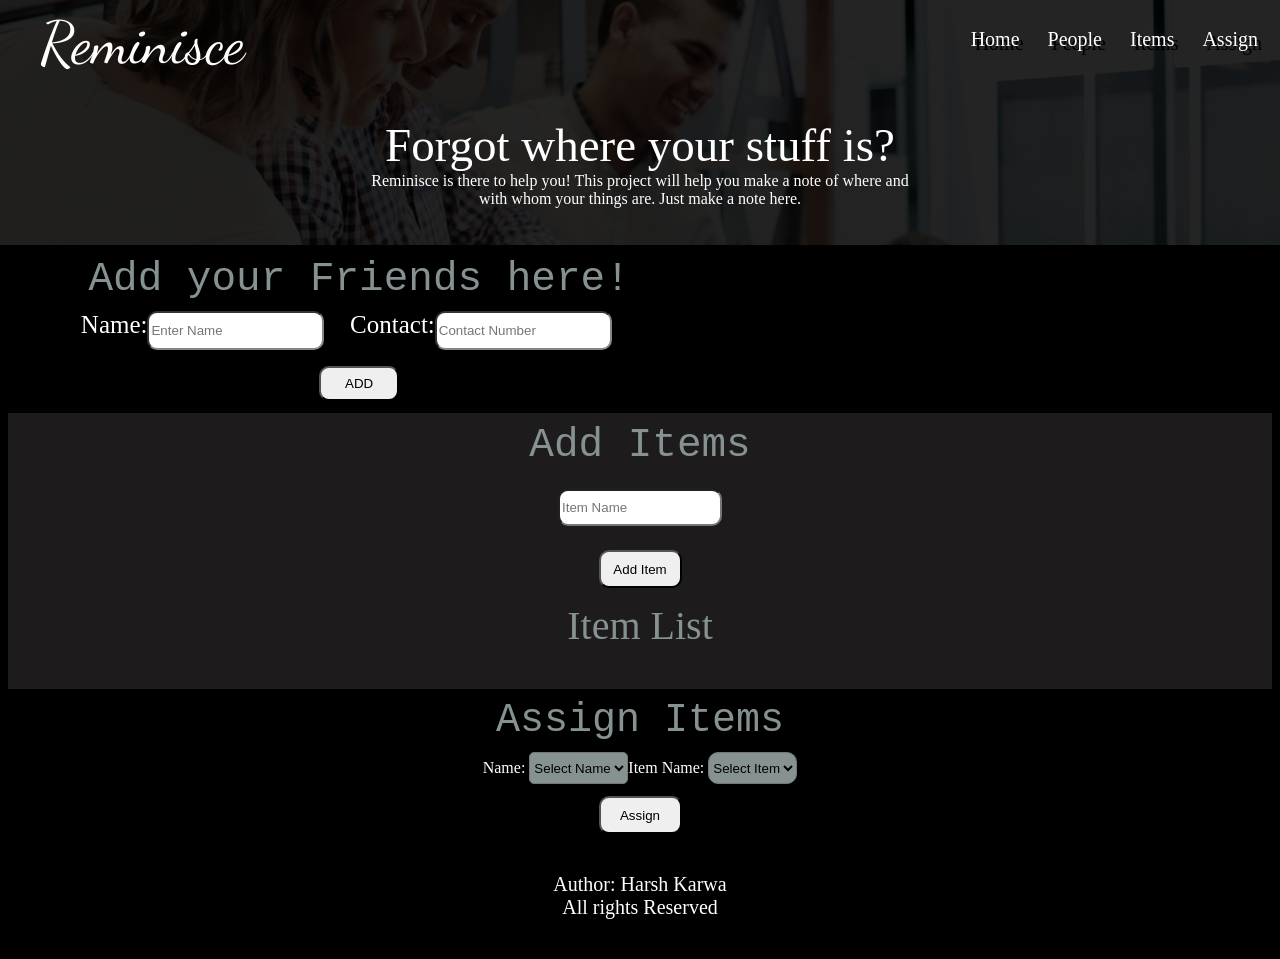
<file: index.html>
<!DOCTYPE html>
<html lang="en">
  <head>
    <meta charset="UTF-8" />
    <meta http-equiv="X-UA-Compatible" content="IE=edge" />
    <meta name="viewport" content="width=device-width, initial-scale=1.0" />
    <link rel="stylesheet" href="peoplePage.css" />
    <script src="peoplePage.js"></script>
    <link rel="preconnect" href="https://fonts.googleapis.com" />
    <link rel="preconnect" href="https://fonts.gstatic.com" crossorigin />
    <link
      href="https://fonts.googleapis.com/css2?family=Dancing+Script&display=swap"
      rel="stylesheet"
    />
    <title>People Page</title>
  </head>
  <body>
    <div class="imgCon">
    <header>
      <nav class="navBar">
        <p class="Title">Reminisce</p>
        <ul class="navItems">
          <li id="item-1" onclick="window.scrollTo(0,0)">Home</li>
          <li id="item-2" onclick="window.scrollTo(0,240)">People</li>
          <li id="item-3" onclick="window.scrollTo(0,480)">Items</li>
          <li id="item-4" onclick="window.scrollTo(0,670)">Assign</li>
        </ul>
      </nav>
      
    </header>

    <div class="earlier">
      <div class="c1">Forgot where your stuff is?</div>
      <div class="c2">Reminisce is there to help you! This project will help you make a note of where and with whom your things are. Just make a note here.</div>
    </div>
  </div>
    <div class="whole">
      <div class="first">
        <div class="people">
          <div class="peopleText">Add your Friends here!</div>
          <div class="inputText">
            <span class="name1">Name:</span
            ><input
              type="text"
              id="name"
              placeholder="Enter Name"
              required
            /><span class="contact1"> Contact:</span
            ><input type="number" id="contact" placeholder="Contact Number" />
          </div>
          <button class="submit" id="submit1">ADD</button>
        </div>
        <div class="listPeople">
          <!-- <div class="person"> 
          <div class="valuePerson">
            Name: <input type="text" class="text" id="storeName">
            Contact: <input type="number" class="text" id="storeContact">
            Items:<input type="text" class="text" id="Items">
          </div>-->
          <!-- </div>  -->
        </div>
      </div>
      <div class="middle" id="items">
        <div class="middle1">
          <div class="catText">Add Items</div>
          <div class="inpItems">
            <input type="text" placeholder="Item Name" id="inpItem" required />
          </div>
          <button class="btn2" value="Add Item" id="addItemBtn">
            Add Item
          </button>
        </div>
        <div class="middle2">
          <p class="ite7">Item List</p>
          <div class="another">
            <!-- <div class="itemex">
              <!-- <p class="pure">Item1</p> -->
            <!-- </div> -->
          </div>
        </div>
      </div>
      <div class="upper">
        <div class="upText">Assign Items</div>
        <div class="s1s2">
          <div class="select1">
            <label for="personNam">Name:</label>

            <select name="personNam" id="perNames">
              <option value="Select Name">Select Name</option>
              <!-- <option value="Saab"></option>
           <option value="opel"></option>
          <option value="audi">Audi</option>  -->
            </select>
          </div>
          <div class="select2">
            <label for="itemNam">Item Name:</label>
            <select name="itemNam" id="itemNames">
              <option value="selectItem">Select Item</option>
              <!-- <option value="saab">Saab</option> -->
              <!-- <option value="opel"></option>
          <option value="audi">Audi</option> -->
            </select>
          </div>
        </div>
        <button class="btn2" id="assign">Assign</button>
      </div>
      <div class="upperBelow">
        <!-- <div class="contentBox">
          <p class="nam">Name:</p>
          <p class="iteNam">Item:</p>
        </div> -->
      </div>
    </div>

    <footer class="foot">
      <div class="footText">
        <p style="margin: 0px auto;">Author: Harsh Karwa </p>
        <p style="margin: 0px auto;">All rights Reserved</p>
      </div>
    </footer>
  </body>
</html>
</file>
<file: peoplePage.css>
body {
    background-color: rgb(0, 0, 0);
    scroll-behavior: smooth;
}

.Title {
    font-size: 59px;
    margin: 0px 32px;
    font-family: 'Dancing Script', cursive;
    color: white;
}

.earlier {
    color: white;
    width: 44%;
    margin: 39px auto;
    text-align: center;
}

.c1 {
    font-size: 47px;
}

header::before {
    content: "";
    background: url('campaign-creators-e6n7uoEnYbA-unsplash.jpg') no-repeat center center/ cover;
    opacity: 0.15;
    position: absolute;
    background-position-y: -141.5px;
    top: 0;
    left: 0;
    width: 100%;
    height: 245px;
    max-width: 100%;
    z-index: -1;
}

.first {
    display: flex;
    flex-direction: row;
}

.navBar {

    display: flex;
    flex-direction: row;
    justify-content: space-between;

}

.navItems {
    display: flex;
    font-size: 20px;
    color: white;
    text-shadow: 4px 4px black;
}

.navItems li {
    list-style: none;
    margin: 0px 14px;
    transition: font-size 1s;
}

.navItems li:hover {
    font-size: 25px;
}

.people {
    display: flex;
    flex-direction: column;
    text-align: center;
    width: 100%;
    /* background-color: #3f4141f0; */
    border-radius: 20px;
    justify-content: center;
    align-items: center;
}

.peopleText {
    font-size: 41px;
    font-weight: 200;
    font-family: monospace;
    margin: 9px;
    color: #869292;
}

.inputText {
    display: flex;
    flex-direction: row;
    justify-content: center;
    margin-bottom: 4px;
    width: 50%;
    align-self: center;
    font-size: 20px;
    font-family: revert;
    align-content: space-between;
    padding: 0px;
    font-family: inherit;
    padding-top: -3px;
    color: white;
}

#name,
#contact {
    border-radius: 10px;
    margin-right: 2vw;
    /* background-color: #6d7274; */
    border-color: #818889;
    height: 33px;
    width: 171px;
}

#submit1 {
    width: 80px;
    height: 35px;
    align-self: center;
    margin: 12px;
    /* background-color: #737e7e; */
    transition: all 0.5s;
    border-radius: 10px;
}

#submit1:hover {
    background-color: #869292;
    font-size: 15px;
}

.Name {
    display: inline-block;
}

.ContactNumber {
    display: inline-block;
}

.valuePerson {
    border: 2px solid white;
    display: flex;
    flex-direction: column;
    width: 50%;
}

.pInsert {
    width: 40%;
    text-align: left;
}

.nInsert {
    width: 40%;
    text-align: left;
}

.name1,
.contact1 {
    font-size: 25px;
    font-family: Cambria, Cochin, Georgia, Times, 'Times New Roman', serif;
}

.valuePerson {
    color: white;

    border-radius: 10px;
    display: flex;
    width: 68%;
    margin: 4px auto;
    height: 42px;
    /* justify-content: space-evenly; */
    flex-direction: row;
    flex-wrap: wrap;
    /* justify-content: center; */
    align-items: center;
    justify-content: center;
}

.valuePerson .delete {
    display: none;
    background-color: rgb(194, 33, 33);
    border-radius: 10px;
    color: white;
    transition: all 2s;
    transition-timing-function: ease-in;
    z-index: 1;
}

.valuePerson:hover .delete {
    z-index: 3;
    display: block;
}

.pInsert,
.nInsert {
    margin: 0px;
}

.listPeople {
    display: flex;
    flex-direction: column;
    align-items: center;
    /* height: 25vw;  */
    width: 80%;
    margin: auto;
    flex-wrap: wrap;

}

.middle {
    background-color: #524b4b5c;
}

.middle1 {
    display: flex;
    flex-direction: column;
    text-align: center;
    width: 100%;
    /* background-color: #3f4141f0; */
    border-radius: 20px;
}

.catText {
    font-size: 41px;
    font-weight: 200;
    font-family: monospace;
    margin: 9px;
    color: #869292;
}

.btn2 {
    width: 83px;
    height: 38px;
    align-self: center;
    margin: 12px;
    /* background-color: #737e7e; */
    border-radius: 10px;
    transition: all 1s;
}

.btn2:hover {
    background-color: #869292;
    font-size: 15px;
}

#inpItem {
    width: 156px;
    height: 31px;
    align-self: center;
    margin: 12px;
    /* background-color: #737e7e; */
    border-radius: 10px;
}

.ite7 {
    font-family: Cambria, Cochin, Georgia, Times, 'Times New Roman', serif;
    text-align: center;
    font-size: 40px;
    font-weight: 200;
    color: #869292;
    margin-top: 2px;
}

.another {
    display: flex;
    flex-wrap: wrap;
    justify-content: center;

}

.pure {
    /* background-color: #869292; */
    height: 33px;
    /* width: 119px; */
    border: 2px solid white;
    color: #fff5f5;
    font-size: 26px;
    text-align: center;
    border-radius: 10px;
    font-family: cursive;
    margin: 10px;
    padding: 6px;
}

.upper {
    display: flex;
    flex-direction: column;
    text-align: center;
    width: 100%;
    /* background-color: #3f4141f0; */
    border-radius: 20px;
}

.upText {
    font-size: 40px;
    font-weight: 200;
    font-family: monospace;
    margin: 9px;
    color: #869292;
}

.s1s2 {
    color: white;
    display: flex;
    justify-content: center;
}

#perNames,
#itemNames {
    background-color: #869292;
    border-radius: 5px;
    height: 32px;
}

#itemNames {
    background-color: #869292;
    border-radius: 10px;
}

.upperBelow {
    display: flex;
    flex-wrap: wrap;
    width: 60%;
    margin: auto;
    justify-content: center;
    align-items: center;
    color: white;
}

.contentBox {
    width: 48%;
    margin: 5px auto;
    border: 2px solid rgb(236, 231, 231);
    border-radius: 10px;
    display: flex;
    flex-direction: row;
    align-items: center;
    justify-content: space-evenly;

}

.contentBox:hover .delBtn2 {
    display: block;
}

.nam,
.iteNam {
    width: 33%;
    padding: 0px 0px;
    text-align: center;
    background-color: black;
    color: white;
}

.delBtn2 {
    display: none;
    background-color: rgb(194, 33, 33);
    border-radius: 10px;
}

.footText {
    color: white;
    display: flex;
    flex-direction: column;
    align-items: center;
    justify-content: center;
    /* background-color: #818889; */
}

.foot {
    width: 100%;
    height: 100px;
    font-size: 20px;
    /* background-color: #818889; */
    display: flex;
    justify-content: center;
    align-items: center;
}

@media only screen and (max-width:1157px) {
    .valuePerson {
        width: 93%;
    }
}

@media only screen and (max-width: 1174px) {
    header::before {
        content: "";
        background: url('campaign-creators-e6n7uoEnYbA-unsplash.jpg') no-repeat center center/ cover;
        width: 100%;
        height: 312px;

    }
}

@media only screen and (max-width: 920px) {
    .first {
        display: flex;
        flex-direction: column;
    }
}

@media only screen and (max-width:762px) {
    .navBar {
        flex-direction: column;
        align-items: center;
    }

    .navItems {
        padding-left: 0px;
        display: flex;
        font-size: 20px;
        color: white;
        text-shadow: 4px 4px black;
        margin: auto;
    }

    .inputText {
        flex-direction: column;
        align-items: center;
        justify-content: center;
    }

    header::before {
        content: "";
        background: url('campaign-creators-e6n7uoEnYbA-unsplash.jpg') no-repeat center center/ cover;
        width: 100%;
        height: 327px;

    }

    .earlier {
        width: 70%;
    }

    .contentBox {
        width: 86%;
    }

}

@media only screen and (max-width:420px) {
    header::before {
        content: "";
        background: url('campaign-creators-e6n7uoEnYbA-unsplash.jpg') no-repeat center center/ cover;
        height: 340px;
    }
}
</file>
